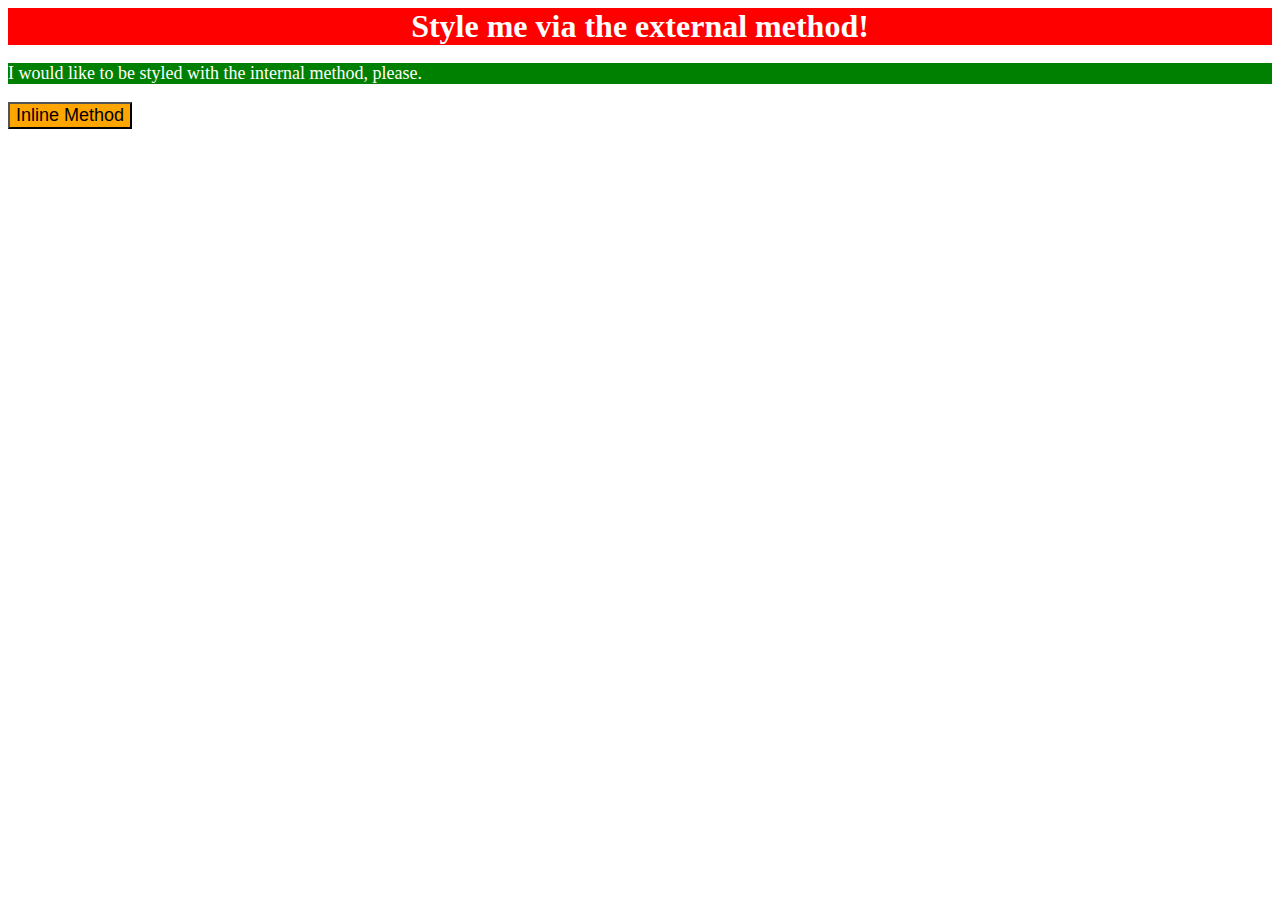
<file: foundations/01-css-methods/index.html>
<!DOCTYPE html>
<html lang="en">
  <head>
    <meta charset="UTF-8">
    <meta http-equiv="X-UA-Compatible" content="IE=edge">
    <meta name="viewport" content="width=device-width, initial-scale=1.0">
    <link rel="stylesheet" href="styles.css"/>
    <title>Methods for Adding CSS</title>
    <style>
      p {
        background-color: green;
        font-size: 18px;
        color: white;
      }
    </style>
  </head>
  <body>
    <div>Style me via the external method!</div>
    <p>I would like to be styled with the internal method, please.</p>
    <button style="background: orange; font-size: 18px;">Inline Method</button>
  </body>
</html>
</file>
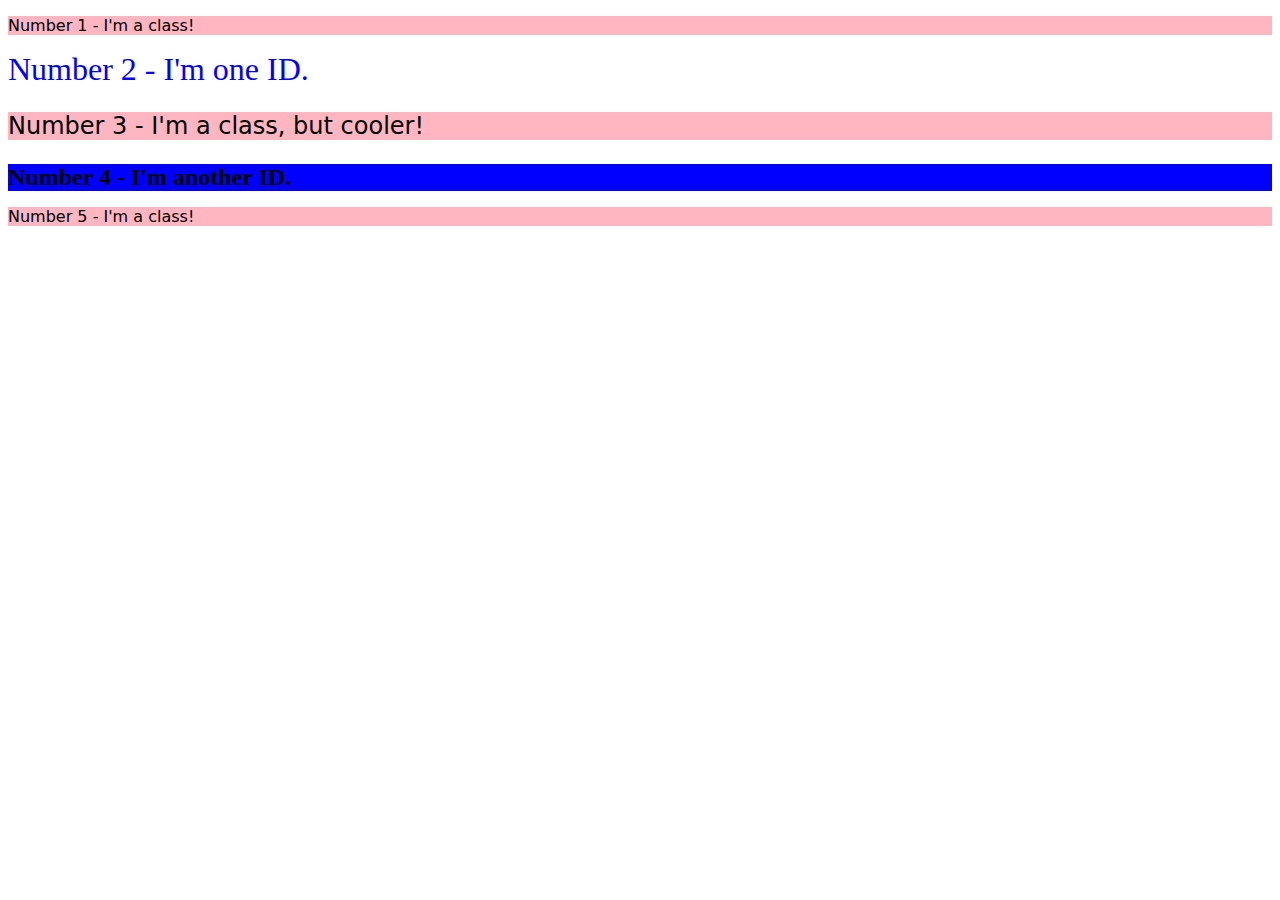
<file: foundations/02-class-id-selectors/index.html>
<!DOCTYPE html>
<html lang="en">
  <head>
    <meta charset="UTF-8">
    <meta http-equiv="X-UA-Compatible" content="IE=edge">
    <meta name="viewport" content="width=device-width, initial-scale=1.0">
    <title>Class and ID Selectors</title>
    <link rel="stylesheet" href="style.css">
  </head>
  <body>
    <p class="odd">Number 1 - I'm a class!</p>
    <div id="number-2">Number 2 - I'm one ID.</div>
    <p class="odd adjust-font-size">Number 3 - I'm a class, but cooler!</p>
    <div id="another_id" class="adjust-font-size">Number 4 - I'm another ID.</div>
    <p class="odd">Number 5 - I'm a class!</p>
  </body>
</html>
</file>
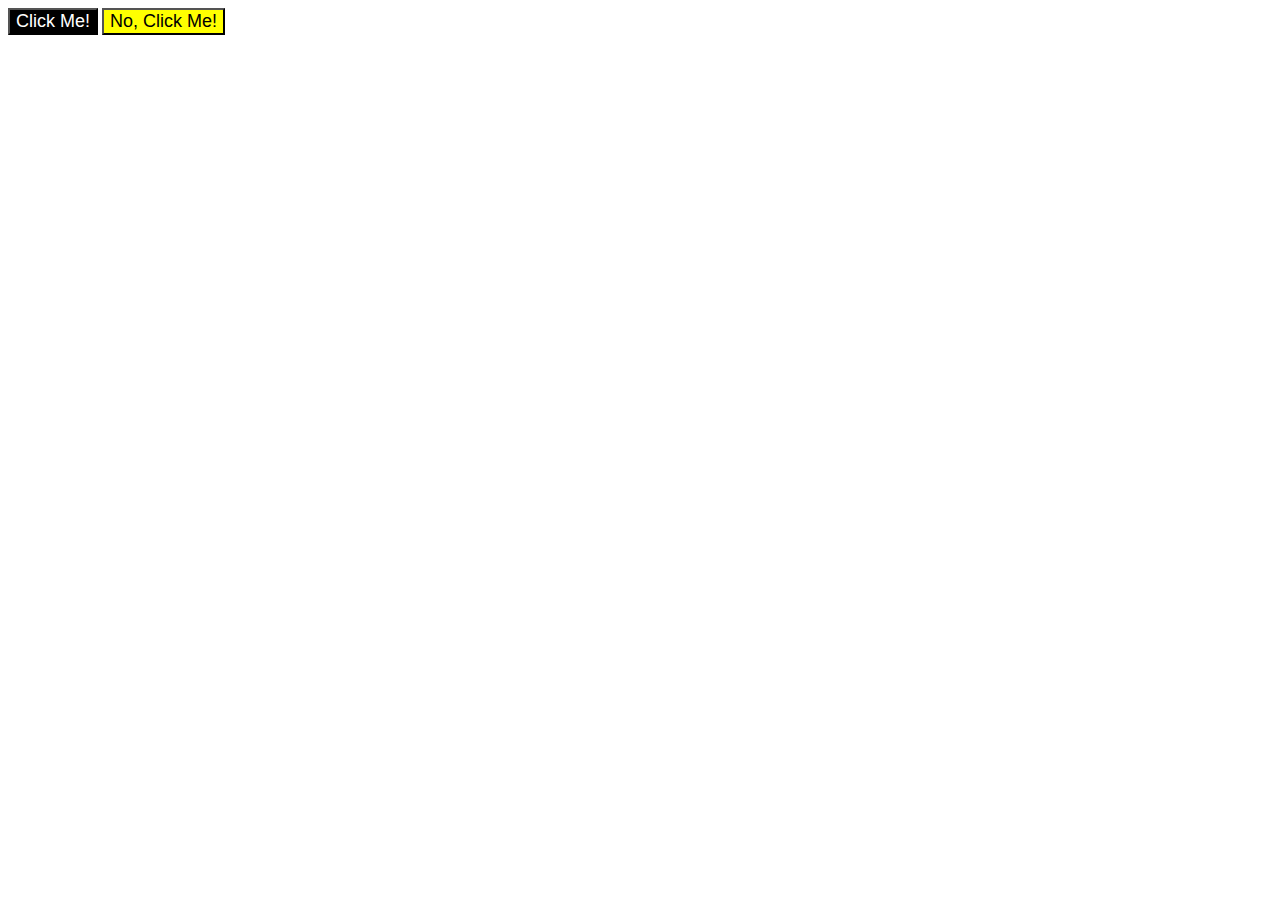
<file: foundations/03-grouping-selectors/index.html>
<!DOCTYPE html>
<html lang="en">
  <head>
    <meta charset="UTF-8">
    <meta http-equiv="X-UA-Compatible" content="IE=edge">
    <meta name="viewport" content="width=device-width, initial-scale=1.0">
    <title>Grouping Selectors</title>
    <link rel="stylesheet" href="style.css">
  </head>
  <body>
    <button class="left button">Click Me!</button>
    <button class="right button">No, Click Me!</button>
  </body>
</html>
</file>
<file: foundations/01-css-methods/styles.css>
div {
    color: white;
    background-color: red;
    text-align: center;
    font-size: 32px;
    font-weight: bold;
}
</file>
<file: foundations/02-class-id-selectors/style.css>
.odd {
    background-color: lightpink;
    font-family: Verdana, DejaVu Sans, sans-serif;
}

.adjust-font-size {
    font-size: 24px;
}

#number-2 {
    color: blue;
    font-size: 32px;
}

#another_id {
    background-color: blue;
    font-weight: bold;
}
</file>
<file: foundations/03-grouping-selectors/style.css>
.button{
    font-family: Arial, Helvetica, sans-serif;
    font-size: 18px; 
}

.right{
    background-color: yellow;
    color: black;
}

.left{
    background-color: black;
    color: white;
}
</file>
